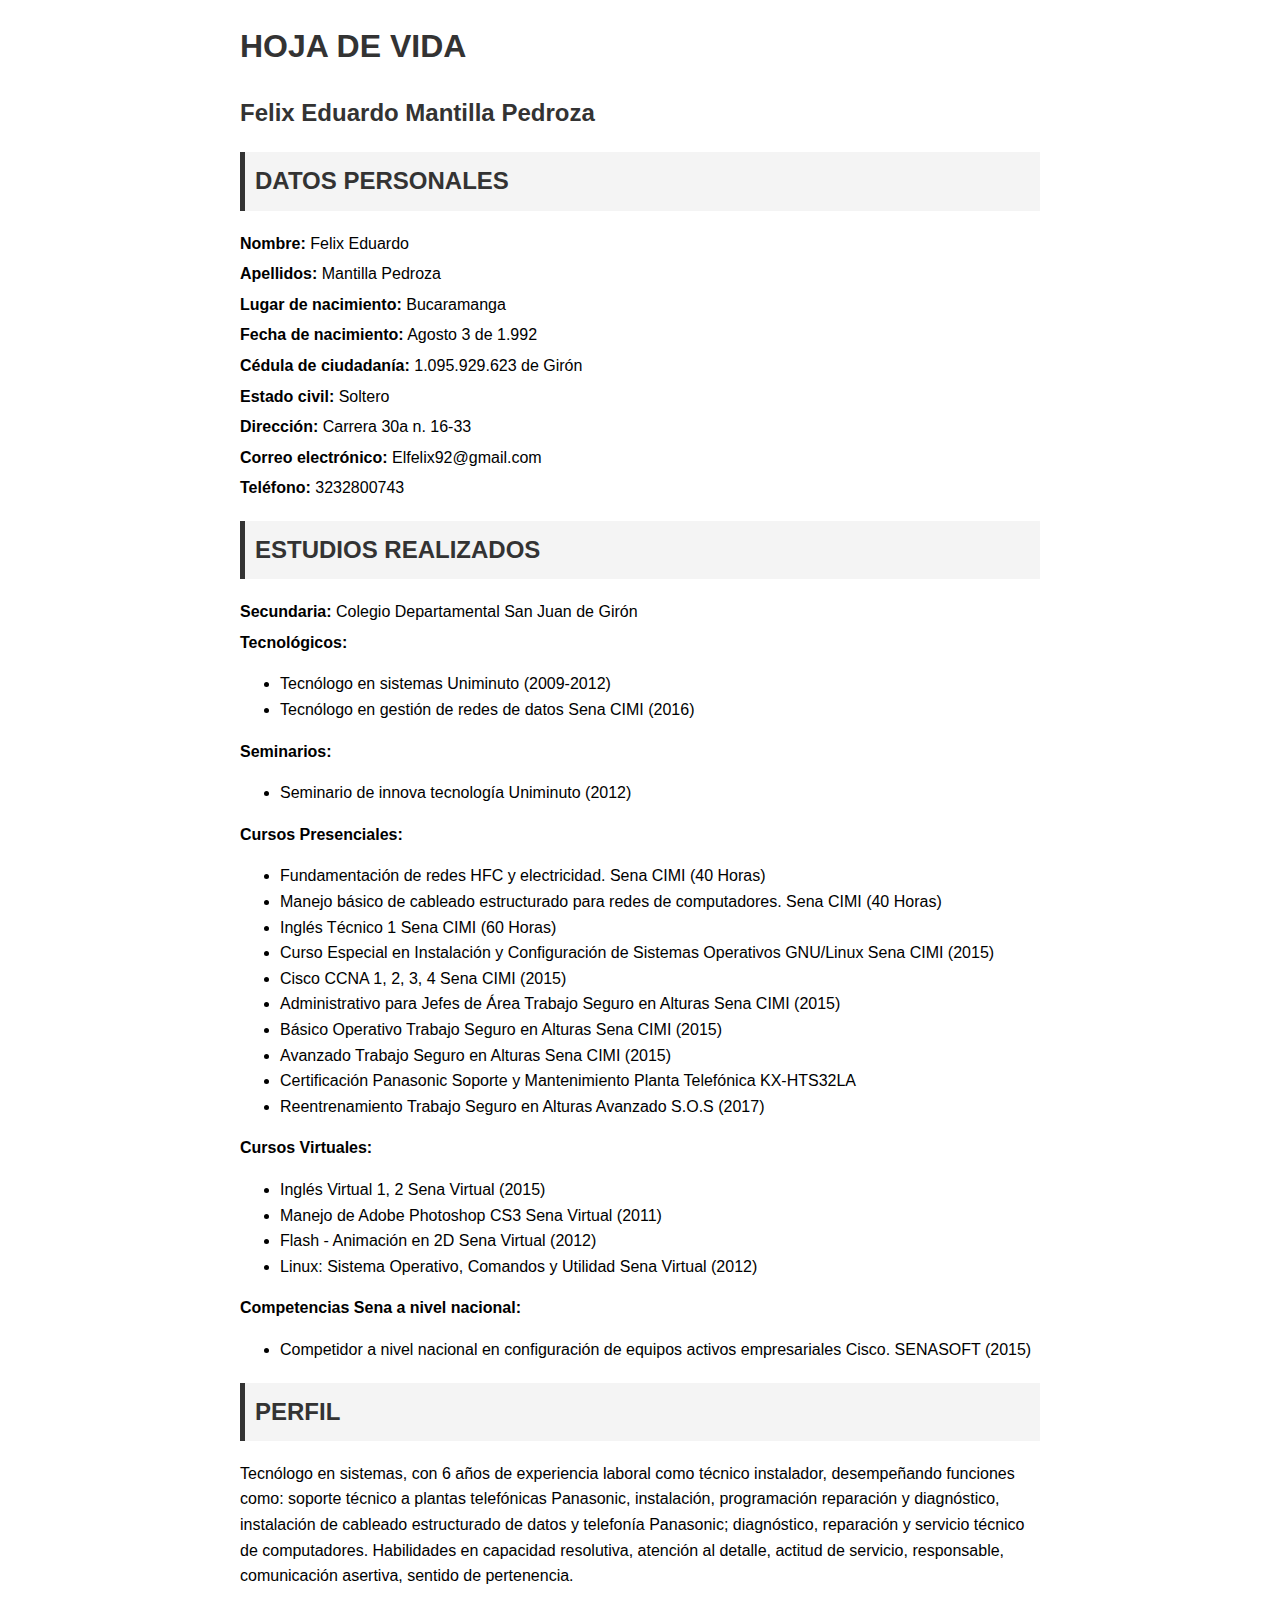
<file: hoja_de_vida.html>
<!DOCTYPE html>
<html lang="es">
<head>
    <meta charset="UTF-8">
    <meta name="viewport" content="width=device-width, initial-scale=1.0">
    <title>Hoja de Vida - Felix Eduardo Mantilla Pedroza</title>
    <style>
        body { font-family: Arial, sans-serif; line-height: 1.6; margin: 20px; padding: 0; }
        h1, h2, h3 { color: #333; }
        .container { max-width: 800px; margin: auto; }
        .section { margin-bottom: 20px; }
        .section h2 { background-color: #f4f4f4; padding: 10px; border-left: 5px solid #333; }
        .section p { margin: 5px 0; }
    </style>
</head>
<body>
    <div class="container">
        <h1>HOJA DE VIDA</h1>
        <h2>Felix Eduardo Mantilla Pedroza</h2>
        
        <div class="section">
            <h2>DATOS PERSONALES</h2>
            <p><strong>Nombre:</strong> Felix Eduardo</p>
            <p><strong>Apellidos:</strong> Mantilla Pedroza</p>
            <p><strong>Lugar de nacimiento:</strong> Bucaramanga</p>
            <p><strong>Fecha de nacimiento:</strong> Agosto 3 de 1.992</p>
            <p><strong>Cédula de ciudadanía:</strong> 1.095.929.623 de Girón</p>
            <p><strong>Estado civil:</strong> Soltero</p>
            <p><strong>Dirección:</strong> Carrera 30a n. 16-33</p>
            <p><strong>Correo electrónico:</strong> Elfelix92@gmail.com</p>
            <p><strong>Teléfono:</strong> 3232800743</p>
        </div>

        <div class="section">
            <h2>ESTUDIOS REALIZADOS</h2>
            <p><strong>Secundaria:</strong> Colegio Departamental San Juan de Girón</p>
            <p><strong>Tecnológicos:</strong></p>
            <ul>
                <li>Tecnólogo en sistemas Uniminuto (2009-2012)</li>
                <li>Tecnólogo en gestión de redes de datos Sena CIMI (2016)</li>
            </ul>
            <p><strong>Seminarios:</strong></p>
            <ul>
                <li>Seminario de innova tecnología Uniminuto (2012)</li>
            </ul>
            <p><strong>Cursos Presenciales:</strong></p>
            <ul>
                <li>Fundamentación de redes HFC y electricidad. Sena CIMI (40 Horas)</li>
                <li>Manejo básico de cableado estructurado para redes de computadores. Sena CIMI (40 Horas)</li>
                <li>Inglés Técnico 1 Sena CIMI (60 Horas)</li>
                <li>Curso Especial en Instalación y Configuración de Sistemas Operativos GNU/Linux Sena CIMI (2015)</li>
                <li>Cisco CCNA 1, 2, 3, 4 Sena CIMI (2015)</li>
                <li>Administrativo para Jefes de Área Trabajo Seguro en Alturas Sena CIMI (2015)</li>
                <li>Básico Operativo Trabajo Seguro en Alturas Sena CIMI (2015)</li>
                <li>Avanzado Trabajo Seguro en Alturas Sena CIMI (2015)</li>
                <li>Certificación Panasonic Soporte y Mantenimiento Planta Telefónica KX-HTS32LA</li>
                <li>Reentrenamiento Trabajo Seguro en Alturas Avanzado S.O.S (2017)</li>
            </ul>
            <p><strong>Cursos Virtuales:</strong></p>
            <ul>
                <li>Inglés Virtual 1, 2 Sena Virtual (2015)</li>
                <li>Manejo de Adobe Photoshop CS3 Sena Virtual (2011)</li>
                <li>Flash - Animación en 2D Sena Virtual (2012)</li>
                <li>Linux: Sistema Operativo, Comandos y Utilidad Sena Virtual (2012)</li>
            </ul>
            <p><strong>Competencias Sena a nivel nacional:</strong></p>
            <ul>
                <li>Competidor a nivel nacional en configuración de equipos activos empresariales Cisco. SENASOFT (2015)</li>
            </ul>
        </div>

        <div class="section">
            <h2>PERFIL</h2>
            <p>Tecnólogo en sistemas, con 6 años de experiencia laboral como técnico instalador, desempeñando funciones como: soporte técnico a plantas telefónicas Panasonic, instalación, programación reparación y diagnóstico, instalación de cableado estructurado de datos y telefonía Panasonic; diagnóstico, reparación y servicio técnico de computadores. Habilidades en capacidad resolutiva, atención al detalle, actitud de servicio, responsable, comunicación asertiva, sentido de pertenencia.</p>
        </div>
    </div>
</body>
</html>
</file>
